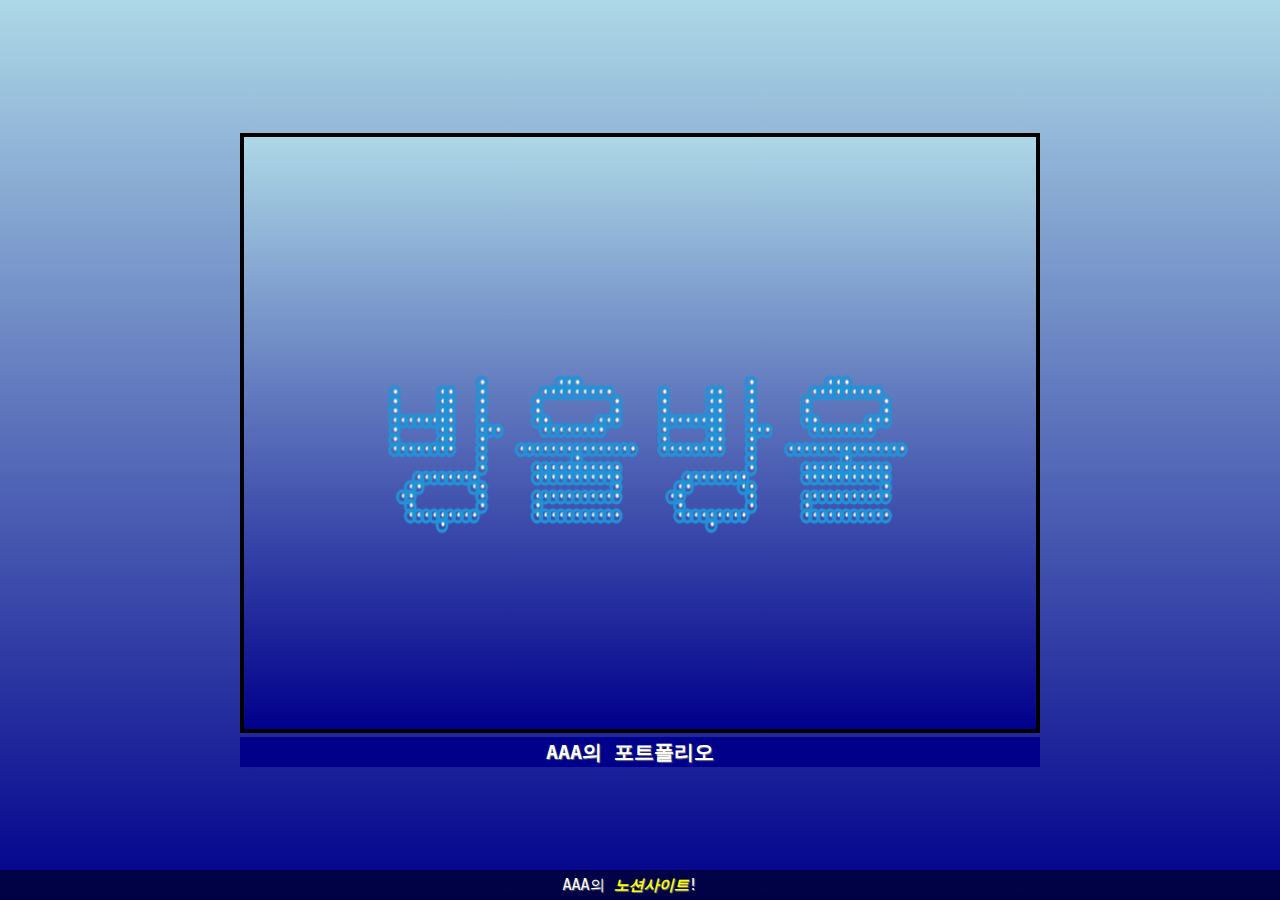
<file: index.html>
<!DOCTYPE html>
<html lang="ko">

<head>
  <meta charset="UTF-8">
  <meta http-equiv="X-UA-Compatible" content="IE=edge">
  <meta name="viewport" content="width=device-width, initial-scale=1.0">
  <meta name="description" content="이 사이트에 대한 구체적인 소개를 적으시면 됩니다.">
  <meta name="author" content="이 페이지의 저자로서 이니셜이나 머릿말 정도를 적으세요, 이름이나 이니셜을 적으세요.">
  <meta name="generator" content="제작도구에 대한 설명을 적으세요.">
  <title>HOME</title>
  <meta property="og:type" content="website" />
  <meta property="og:site_name" content="사이트 이름을 적으세요." />
  <meta property="og:title" content="타이틀 이름을 적으세요." />
  <meta property="og:description" content="자신의 사이트에 대한 세부 설명을 적으세요." />
  <meta property="og:image" content="./images/name_seo.jpg" />
  <!-- 아텐츠주소 대신 자신의 웹페이지 주소로 바꾸세요 -->
  <meta property="og:url" content="https://atentsgame.com" />
  <meta property="twitter:card" content="summary" />
  <meta property="twitter:site" content="사이트 이름을 적으세요." />
  <meta property="twitter:title" content="타이틀 이름을 적으세요." />
  <meta property="twitter:description" content="자신의 사이트에 대한 세부 설명을 적으세요." />
  <meta property="twitter:image" content="./images/name_seo.jpg" />
  <!-- 아텐츠주소 대신 자신의 웹페이지 주소로 바꾸세요 -->
  <meta property="twitter:url" content="https://atentsgame.com" />
  <link rel="icon" href="/favicon.ico" />
  <link rel="stylesheet" href="./main.css">
  <script defer src="./main.js"></script>
</head>

<body>
  <container>
    <canvas id="canvas1"></canvas>

    <article><span>AAA의 <a href="/pages/mainpage.html">포트폴리오</a></span>
    </article>
  </container>
  <!-- 자신의 노션 주소를 넣으세요 -->
  <footer>AAA의 <a href="https://atentsgame.com">노션사이트</a>!
  </footer>

</html>
</file>
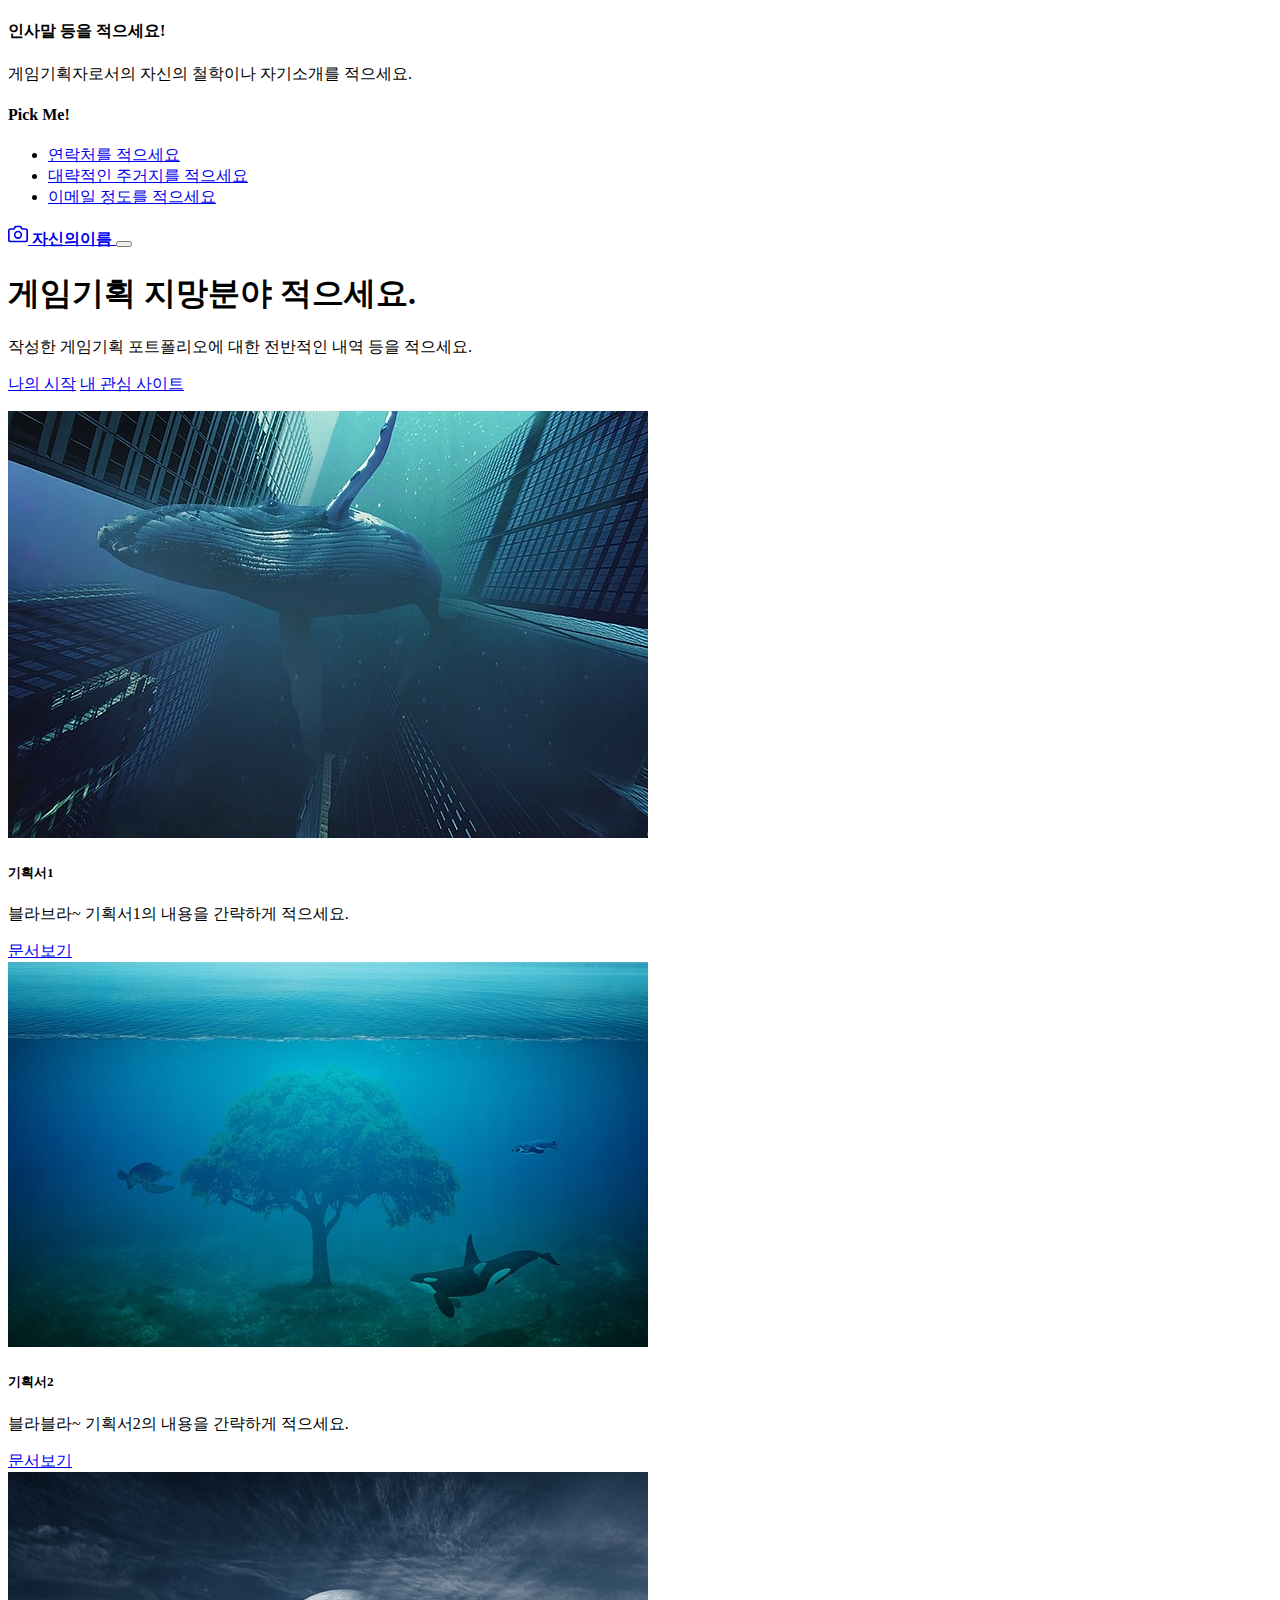
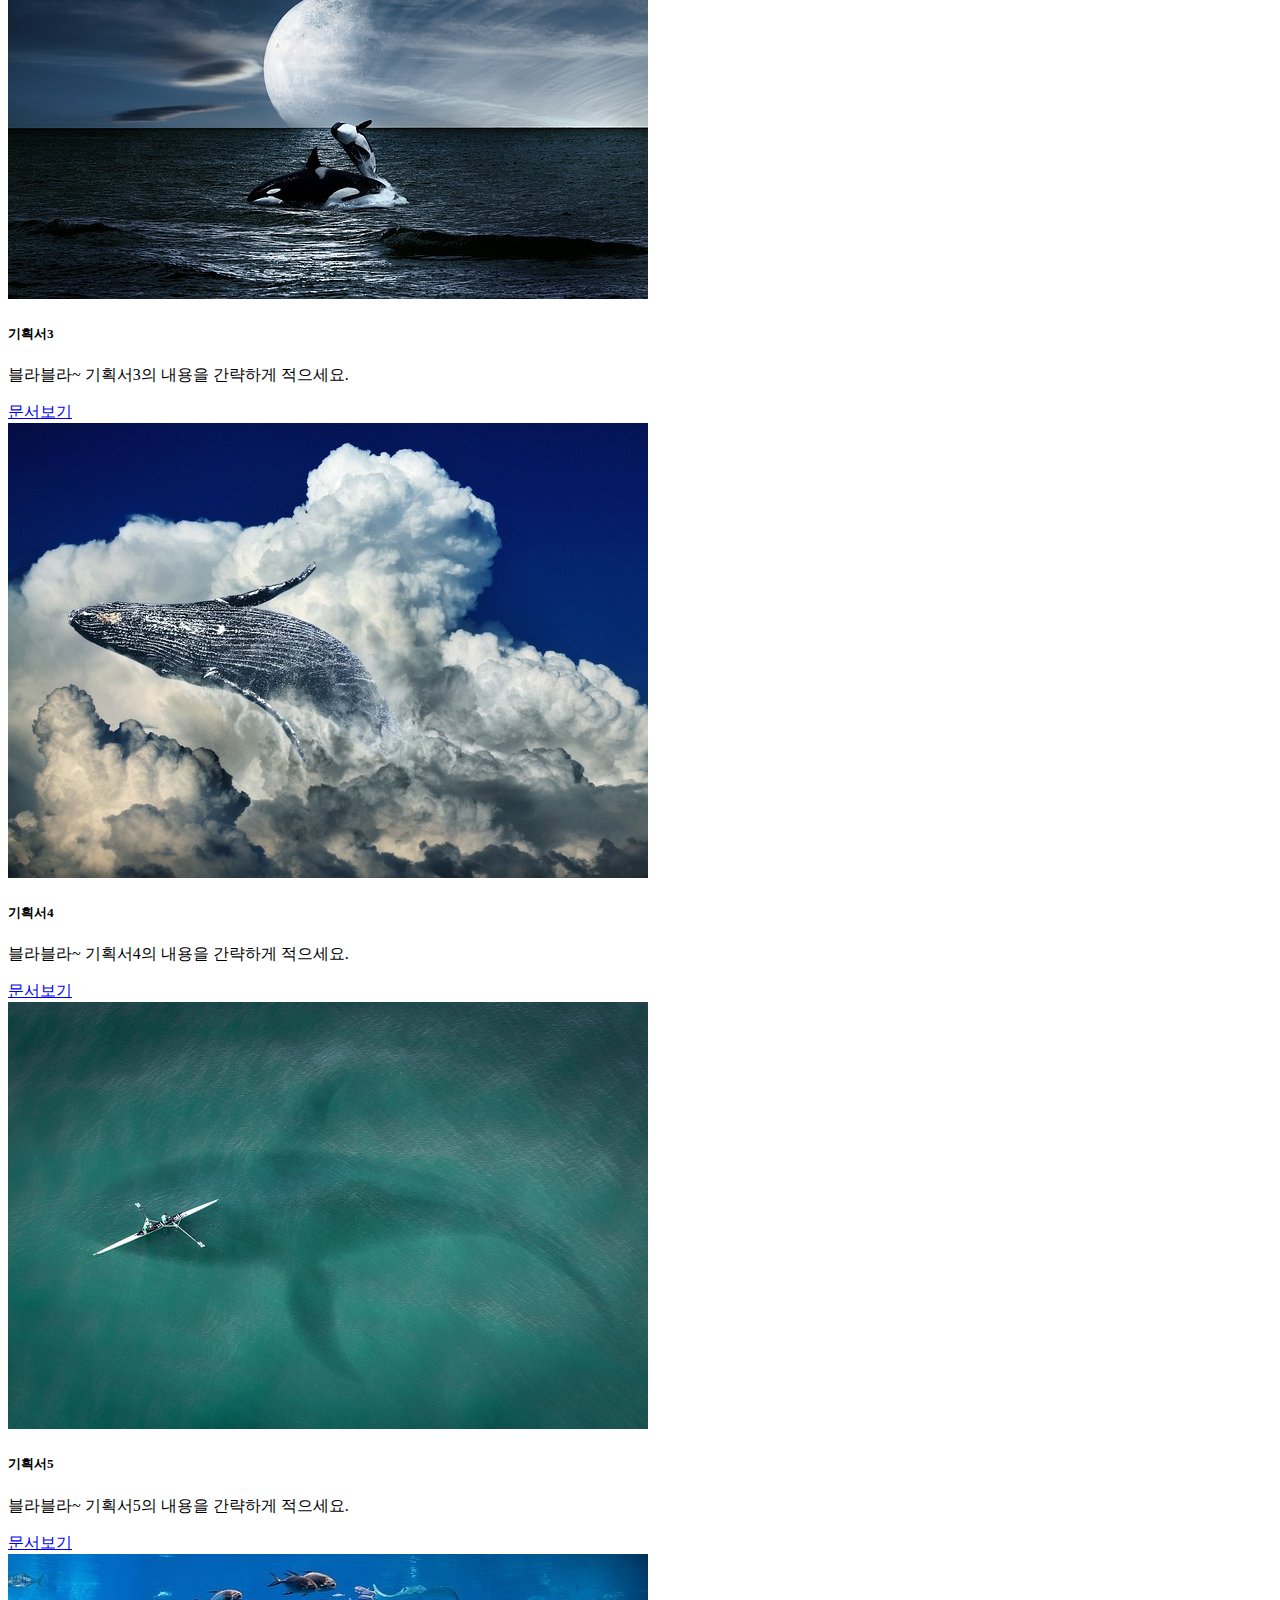
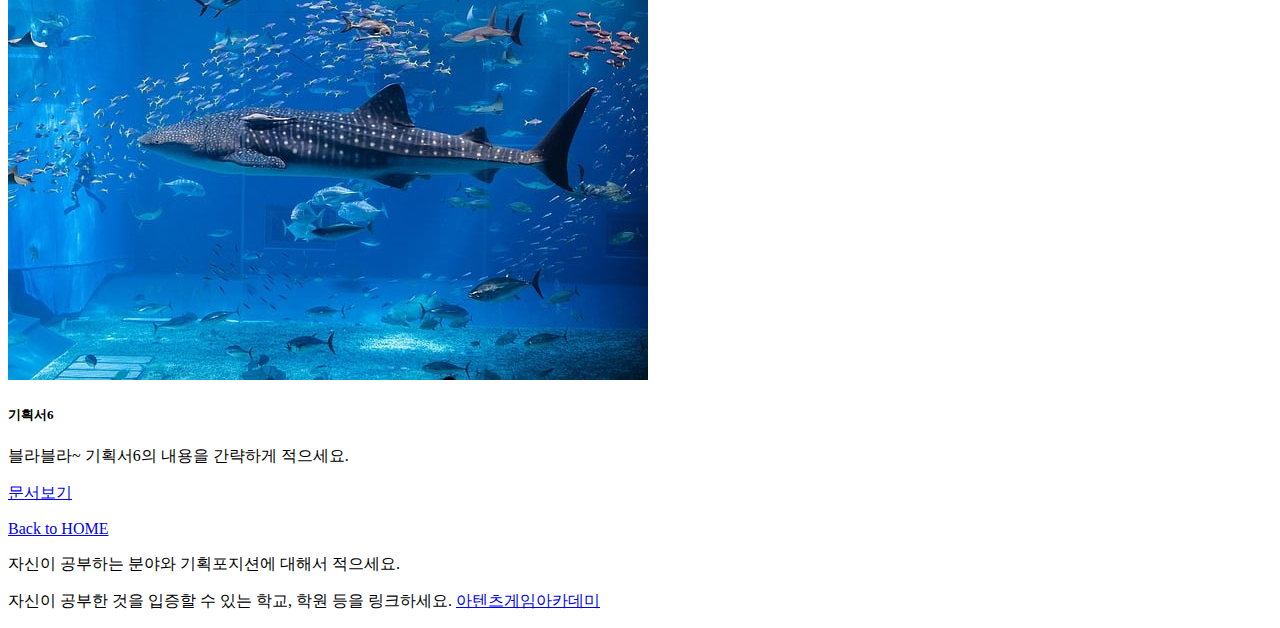
<file: pages/mainpage.html>
<!DOCTYPE html>
<html lang="ko">

<head>
  <meta charset="utf-8">
  <meta name="viewport" content="width=device-width, initial-scale=1">
  <meta name="description" content="이 사이트에 대한 구체적인 소개를 적으시면 됩니다.">
  <meta name="author" content="이 페이지의 저자로서 이니셜이나 머릿말 정도를 적으세요, 이름이나 이니셜을 적으세요.">
  <meta name="generator" content="제작도구에 대한 설명을 적으세요.">
  <title>자신의메인사이트명을 적으세요</title>
  <meta property="og:type" content="website" />
  <meta property="og:site_name" content="사이트 이름을 적으세요." />
  <meta property="og:title" content="타이틀 이름을 적으세요." />
  <meta property="og:description" content="자신의 사이트에 대한 세부 설명을 적으세요." />
  <meta property="og:image" content="./images/name_seo.jpg" />
  <!-- 아텐츠주소 대신 자신의 웹페이지 주소로 바꾸세요 -->
  <meta property="og:url" content="https://atentsgame.com" />
  <meta property="twitter:card" content="summary" />
  <meta property="twitter:site" content="사이트 이름을 적으세요." />
  <meta property="twitter:title" content="타이틀 이름을 적으세요." />
  <meta property="twitter:description" content="자신의 사이트에 대한 세부 설명을 적으세요." />
  <meta property="twitter:image" content="./images/name_seo.jpg" />
  <!-- 아텐츠주소 대신 자신의 웹페이지 주소로 바꾸세요 -->
  <meta property="twitter:url" content="https://atentsgame.com" />
  <link rel="icon" href="/favicon.ico" />
  <link rel="canonical" href="https://getbootstrap.com/docs/5.2/examples/album/">

  <!-- CSS only -->
  <link href="https://cdn.jsdelivr.net/npm/bootstrap@5.2.3/dist/css/bootstrap.min.css" rel="stylesheet"
    integrity="sha384-rbsA2VBKQhggwzxH7pPCaAqO46MgnOM80zW1RWuH61DGLwZJEdK2Kadq2F9CUG65" crossorigin="anonymous">
  <!-- JavaScript Bundle with Popper -->
  <script defer src="https://cdn.jsdelivr.net/npm/bootstrap@5.2.3/dist/js/bootstrap.bundle.min.js"
    integrity="sha384-kenU1KFdBIe4zVF0s0G1M5b4hcpxyD9F7jL+jjXkk+Q2h455rYXK/7HAuoJl+0I4" crossorigin="anonymous">
  </script>


  <style>
    .bd-placeholder-img {
      font-size: 1.125rem;
      text-anchor: middle;
      -webkit-user-select: none;
      -moz-user-select: none;
      user-select: none;
    }

    @media (min-width: 768px) {
      .bd-placeholder-img-lg {
        font-size: 3.5rem;
      }
    }

    .b-example-divider {
      height: 3rem;
      background-color: rgba(0, 0, 0, .1);
      border: solid rgba(0, 0, 0, .15);
      border-width: 1px 0;
      box-shadow: inset 0 .5em 1.5em rgba(0, 0, 0, .1), inset 0 .125em .5em rgba(0, 0, 0, .15);
    }

    .b-example-vr {
      flex-shrink: 0;
      width: 1.5rem;
      height: 100vh;
    }

    .bi {
      vertical-align: -.125em;
      fill: currentColor;
    }

    .nav-scroller {
      position: relative;
      z-index: 2;
      height: 2.75rem;
      overflow-y: hidden;
    }

    .nav-scroller .nav {
      display: flex;
      flex-wrap: nowrap;
      padding-bottom: 1rem;
      margin-top: -1px;
      overflow-x: auto;
      text-align: center;
      white-space: nowrap;
      -webkit-overflow-scrolling: touch;
    }
  </style>
</head>

<body>

  <header>
    <div class="collapse bg-primary" id="navbarHeader">
      <div class="container">
        <div class="row">
          <div class="col-sm-8 col-md-7 py-4">
            <h4 class="text-white">인사말 등을 적으세요!</h4>
            <p class="text-black">게임기획자로서의 자신의 철학이나 자기소개를 적으세요.</p>
          </div>
          <div class="col-sm-4 offset-md-1 py-4">
            <h4 class="text-white">Pick Me!</h4>
            <ul class="list-unstyled">
              <li><a href="#" class="text-white">연락처를 적으세요</a></li>
              <li><a href="#" class="text-white">대략적인 주거지를 적으세요</a></li>
              <li><a href="#" class="text-white">이메일 정도를 적으세요</a></li>
            </ul>
          </div>
        </div>
      </div>
    </div>
    <div class="navbar navbar-dark bg-dark shadow-sm">
      <div class="container">
        <a href="#" class="navbar-brand d-flex align-items-center">
          <svg xmlns="http://www.w3.org/2000/svg" width="20" height="20" fill="none" stroke="currentColor"
            stroke-linecap="round" stroke-linejoin="round" stroke-width="2" aria-hidden="true" class="me-2"
            viewBox="0 0 24 24">
            <path d="M23 19a2 2 0 0 1-2 2H3a2 2 0 0 1-2-2V8a2 2 0 0 1 2-2h4l2-3h6l2 3h4a2 2 0 0 1 2 2z" />
            <circle cx="12" cy="13" r="4" /></svg>
          <strong>자신의이름</strong>
        </a>
        <button class="navbar-toggler" type="button" data-bs-toggle="collapse" data-bs-target="#navbarHeader"
          aria-controls="navbarHeader" aria-expanded="false" aria-label="Toggle navigation">
          <span class="navbar-toggler-icon"></span>
        </button>
      </div>
    </div>
  </header>

  <main>
    <section class="py-5 text-center container">
      <div class="row py-lg-5">
        <div class="col-lg-6 col-md-8 mx-auto">
          <h1 class="fw-light">게임기획 지망분야 적으세요.</h1>
          <p class="lead text-muted">작성한 게임기획 포트폴리오에 대한 전반적인 내역 등을 적으세요.</p>
          <p>
            <a href="https://atentsgame.com/" class="btn btn-primary my-2">나의 시작</a>
            <a href="https://google.com" class="btn btn-primary my-2">내 관심 사이트</a>
          </p>
        </div>
      </div>
    </section>

    <div class="album py-5 bg-primary">
      <div class="container">
        <div class="row row-cols-1 row-cols-sm-2 row-cols-md-3 g-3">
          <div class="col">
            <div class="card shadow-sm" width="100%">
              <img src="/images/whale01.jpg" class="card-img-top" alt="고래1">
              <div class="card-body">
                <h5 class="card-title">기획서1</h5>
                <p class="card-text">블라브라~ 기획서1의 내용을 간략하게 적으세요.</p>
                <a href="/pages/page01.html" class="btn btn-warning">문서보기</a>
              </div>
            </div>
          </div>
          <div class="col">
            <div class="card shadow-sm" width="100%">
              <img src="/images/whale02.jpg" class="card-img-top" alt="고래2">
              <div class="card-body">
                <h5 class="card-title">기획서2</h5>
                <p class="card-text">블라블라~ 기획서2의 내용을 간략하게 적으세요.</p>
                <a href="/pages/page02.html" class="btn btn-warning">문서보기</a>
              </div>
            </div>
          </div>
          <div class="col">
            <div class="card shadow-sm" width="100%">
              <img src="/images/whale03.jpg" class="card-img-top" alt="고래3">
              <div class="card-body">
                <h5 class="card-title">기획서3</h5>
                <p class="card-text">블라블라~ 기획서3의 내용을 간략하게 적으세요.</p>
                <a href="/pages/page03.html" class="btn btn-warning">문서보기</a>
              </div>
            </div>
          </div>
          <div class="col">
            <div class="card shadow-sm" width="100%">
              <img src="/images/whale04.jpg" class="card-img-top" alt="고래4">
              <div class="card-body">
                <h5 class="card-title">기획서4</h5>
                <p class="card-text">블라블라~ 기획서4의 내용을 간략하게 적으세요.</p>
                <a href="/pages/page04.html" class="btn btn-success">문서보기</a>
              </div>
            </div>
          </div>
          <div class="col">
            <div class="card shadow-sm" width="100%">
              <img src="/images/whale05.jpg" class="card-img-top" alt="고래5">
              <div class="card-body">
                <h5 class="card-title">기획서5</h5>
                <p class="card-text">블라블라~ 기획서5의 내용을 간략하게 적으세요.</p>
                <a href="/pages/page05.html" class="btn btn-success">문서보기</a>
              </div>
            </div>
          </div>
          <div class="col">
            <div class="card shadow-sm" width="100%">
              <img src="/images/whale06.jpg" class="card-img-top" alt="고래6">
              <div class="card-body">
                <h5 class="card-title">기획서6</h5>
                <p class="card-text">블라블라~ 기획서6의 내용을 간략하게 적으세요.</p>
                <a href="/pages/page06.html" class="btn btn-success">문서보기</a>
              </div>
            </div>
          </div>

        </div>
      </div>
    </div>

  </main>

  <footer class="text-muted py-5">
    <div class="container">
      <p class="float-end mb-1">
        <a href="/index.html">Back to HOME</a>
      </p>
      <p class="mb-1">자신이 공부하는 분야와 기획포지션에 대해서 적으세요.</p>
      <p class="mb-0">자신이 공부한 것을 입증할 수 있는 학교, 학원 등을 링크하세요. <a href="https://atentsgame.com">아텐츠게임아카데미</a> </p>
    </div>
  </footer>

</html>
</file>
<file: main.css>
* {
  margin: 0;
  padding: 0;
  box-sizing: border-box;
}
body {
  width: 100vw;
  height: 100vh;
  display: flex;
  justify-content: center;
  align-items: center;
  background: linear-gradient(to bottom, lightblue, darkblue);
}
.container {
  width: 800px;
  height: 600px;
}
#canvas1 {
  width: 800px;
  height: 600px;
  border: 4px solid black;
  background: linear-gradient(to bottom, lightblue, darkblue);
}

article {
  font-family: monospace;
  color: white;
  width: 100%;
  color: black;
  font-size: 20px;
  text-shadow: 1px 1px 1px #737373;
  background: darkblue;
  left: 0;
  top: 0;
  width: 100%;
  text-align: center;
  height: 30px;
  line-height: 30px;
  padding-right: 20px;
}
article span,
article span > a {
  text-decoration: none;
  font-weight: bold;
  color: white;
}

footer {
  font-family: monospace;
  position: absolute;
  width: 100%;
  color: white;
  font-size: 15px;
  text-shadow: 1px 1px 1px #737373;
  background: rgba(0, 0, 0, 0.5);
  left: 0;
  bottom: 0;
  width: 100%;
  text-align: center;
  height: 30px;
  line-height: 30px;
  padding-right: 20px;
}
footer a {
  font-style: italic;
  font-weight: bold;
  text-decoration: none;
  color: yellow;
}
</file>
